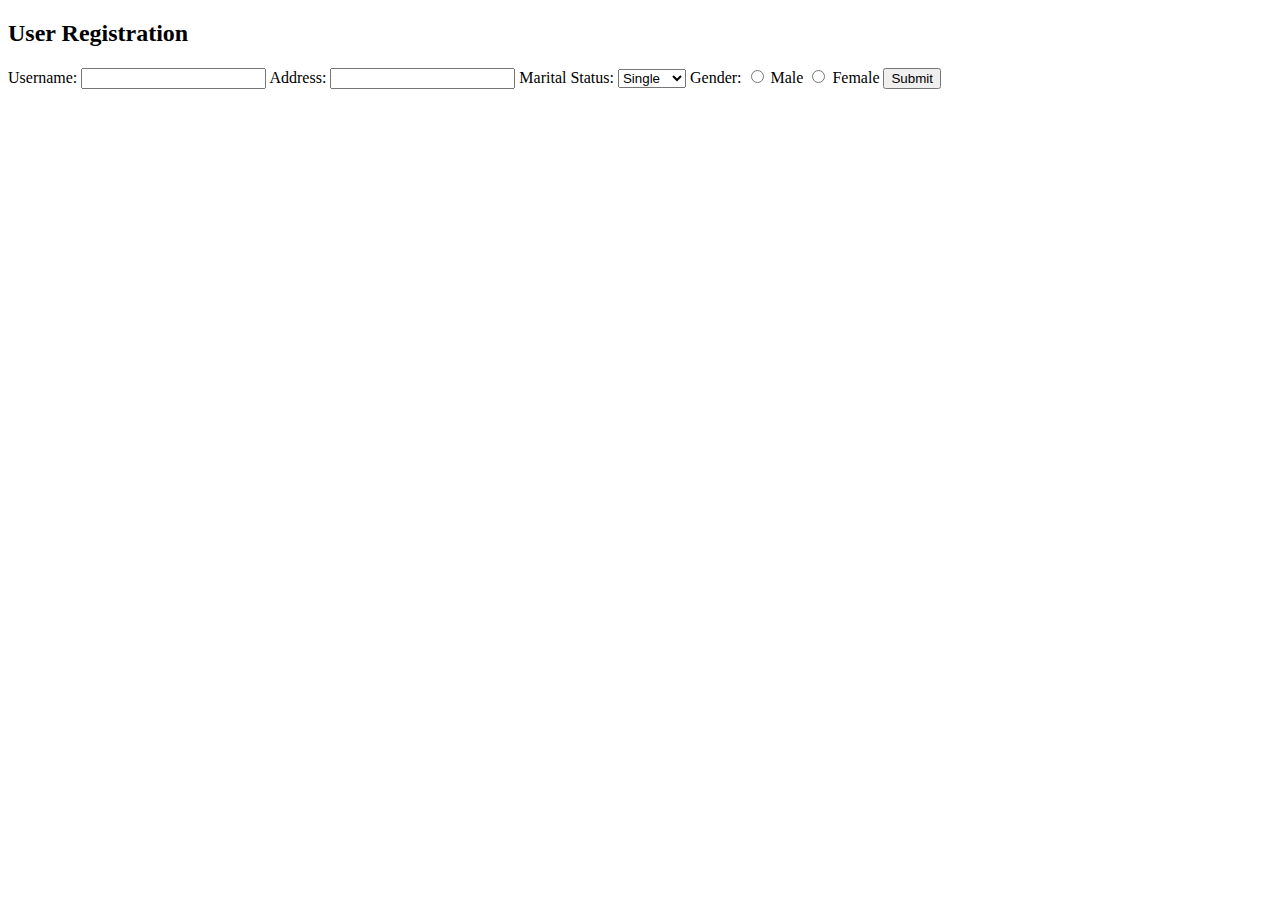
<file: login.html>
<!DOCTYPE html>
<html lang="en">
<head>
    <meta charset="UTF-8">
    <meta name="viewport" content="width=device-width, initial-scale=1.0">
    <title>User Registration</title>
    <style>
        /* Your existing CSS styles */
    </style>
    <script src="https://code.jquery.com/jquery-3.6.4.min.js"></script>
    <script>
        $(document).ready(function () {
            $("form").submit(function (event) {
                event.preventDefault(); // Prevent the default form submission

                // Validate the form
                if (validateForm()) {
                    // Get form data
                    var formData = {
                        username: $("#username").val(),
                        address: $("#address").val(),
                        maritalStatus: $("#marital-status").val(),
                        gender: $("input[name='gender']:checked").val()
                    };

                    // Perform AJAX submission
                    $.ajax({
                        type: "POST",
                        url: "submit_registration.php",
                        data: formData,
                        success: function (response) {
                            // Handle the success response (you can redirect or show a success message)
                            console.log("Form submitted successfully:", response);

                            // Reset form values for further data entry
                            $("form")[0].reset();
                        },
                        error: function (error) {
                            // Handle the error response
                            console.error("Form submission failed:", error.responseText);
                        }
                    });
                }
            });

            function validateForm() {
                // Basic validation example (you can enhance this as needed)
                var isValid = true;

                $("form input, form select").each(function () {
                    if (!$(this).val()) {
                        isValid = false;
                        // You can add more specific validation messages or styles if needed
                        alert("Please fill in all fields.");
                        return false; // Exit the loop early
                    }
                });

                return isValid;
            }
        });
    </script>
</head>
<body>
    <div class="container">
        <div class="registration-form">
            <h2>User Registration</h2>
            <form action="submit_registration.php" method="post">
                <label for="username">Username:</label>
                <input type="text" id="username" name="username" required>

                <label for="address">Address:</label>
                <input type="text" id="address" name="address" required>

                <label for="marital-status">Marital Status:</label>
                <select id="marital-status" name="marital-status" required>
                    <option value="single">Single</option>
                    <option value="married">Married</option>
                </select>

                <label for="gender">Gender:</label>
                <input type="radio" id="male" name="gender" value="male" required>
                <label for="male">Male</label>
                <input type="radio" id="female" name="gender" value="female" required>
                <label for="female">Female</label>

                <button type="submit">Submit</button>
            </form>
        </div>
    </div>
</body>
</html>
</file>
